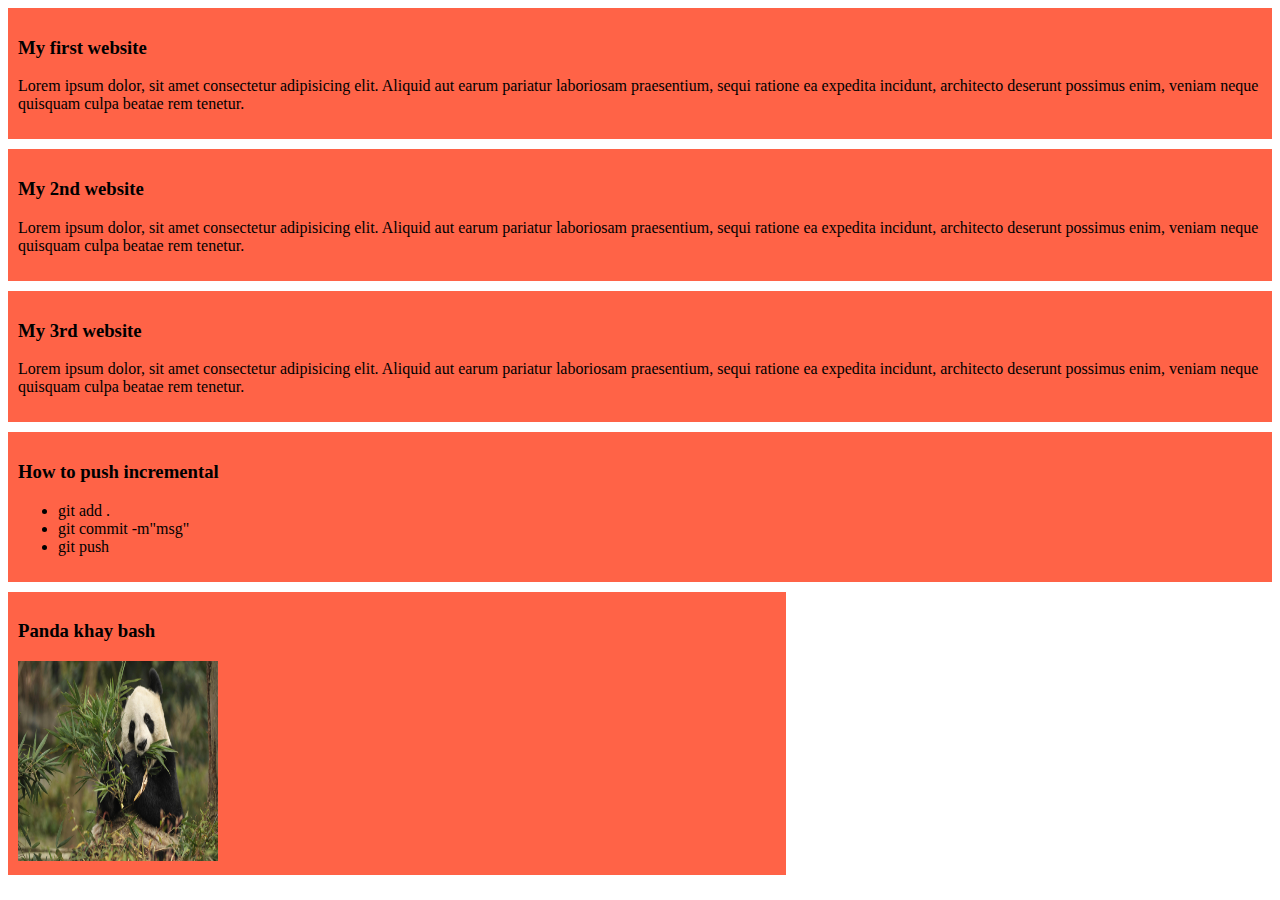
<file: index.html>
<!DOCTYPE html>
<html lang="en">
<head>
    <meta charset="UTF-8">
    <meta name="viewport" content="width=device-width, initial-scale=1.0">
    <title>My first simple website</title>
    <link rel="stylesheet" href="styles/blog.css">
</head>

<body>
    <div>
        <h3>My first website</h3>
        <p>Lorem ipsum dolor, sit amet consectetur adipisicing elit. Aliquid aut earum pariatur laboriosam praesentium, sequi ratione ea expedita incidunt, architecto deserunt possimus enim, veniam neque quisquam culpa beatae rem tenetur.</p>
    </div>
    <div>
        <h3>My 2nd website</h3>
        <p>Lorem ipsum dolor, sit amet consectetur adipisicing elit. Aliquid aut earum pariatur laboriosam praesentium, sequi ratione ea expedita incidunt, architecto deserunt possimus enim, veniam neque quisquam culpa beatae rem tenetur.</p>
    </div>
    <div>
        <h3>My 3rd website</h3>
        <p>Lorem ipsum dolor, sit amet consectetur adipisicing elit. Aliquid aut earum pariatur laboriosam praesentium, sequi ratione ea expedita incidunt, architecto deserunt possimus enim, veniam neque quisquam culpa beatae rem tenetur.</p>
    </div>
    <div>
        <h3>How to push incremental</h3>
        <ul>
            <li>git add .</li>
            <li>git commit -m"msg"</li>
            <Li>git push</Li>
        </ul>
    </div>
    <div class="pa">
        <h3>Panda khay bash</h3>
        <img src="images/backiee-69727.jpg" alt="">
    </div>
</body>
</html>
</file>
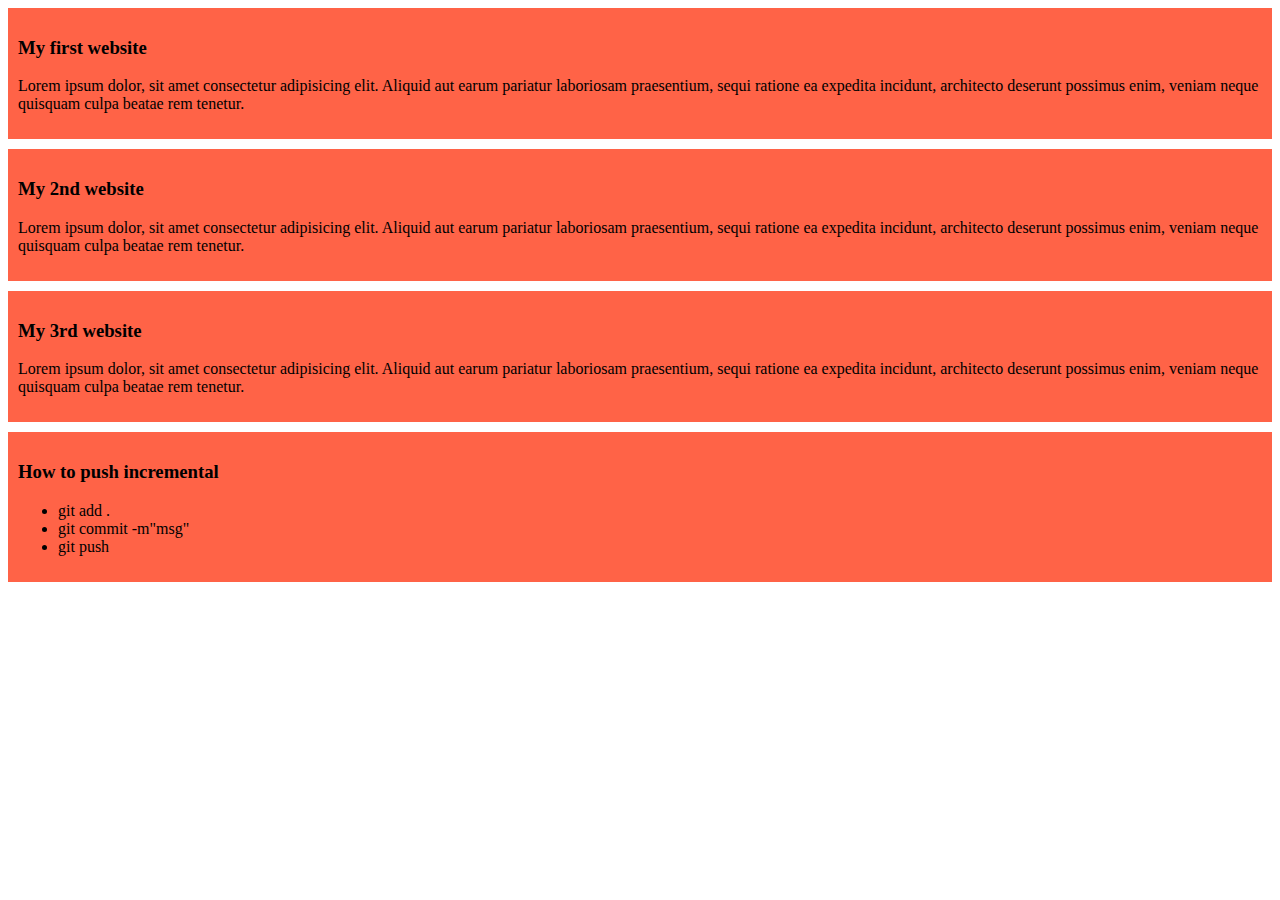
<file: indox.html>
<!DOCTYPE html>
<html lang="en">
<head>
    <meta charset="UTF-8">
    <meta name="viewport" content="width=device-width, initial-scale=1.0">
    <title>My first simple website</title>
    <link rel="stylesheet" href="styles/blog.css">
</head>
<body>
    <div>
        <h3>My first website</h3>
        <p>Lorem ipsum dolor, sit amet consectetur adipisicing elit. Aliquid aut earum pariatur laboriosam praesentium, sequi ratione ea expedita incidunt, architecto deserunt possimus enim, veniam neque quisquam culpa beatae rem tenetur.</p>
    </div>
    <div>
        <h3>My 2nd website</h3>
        <p>Lorem ipsum dolor, sit amet consectetur adipisicing elit. Aliquid aut earum pariatur laboriosam praesentium, sequi ratione ea expedita incidunt, architecto deserunt possimus enim, veniam neque quisquam culpa beatae rem tenetur.</p>
    </div>
    <div>
        <h3>My 3rd website</h3>
        <p>Lorem ipsum dolor, sit amet consectetur adipisicing elit. Aliquid aut earum pariatur laboriosam praesentium, sequi ratione ea expedita incidunt, architecto deserunt possimus enim, veniam neque quisquam culpa beatae rem tenetur.</p>
    </div>
    <div>
        <h3>How to push incremental</h3>
        <ul>
            <li>git add .</li>
            <li>git commit -m"msg"</li>
            <Li>git push</Li>
        </ul>
    </div>
</body>
</html>
</file>
<file: styles/blog.css>
div{
    background-color: tomato;
    padding: 10px;
    margin-bottom: 10px;
}
img{
    height: 200px;
    width: 200px;
}
.pa{
    width: 60%;
}
</file>
